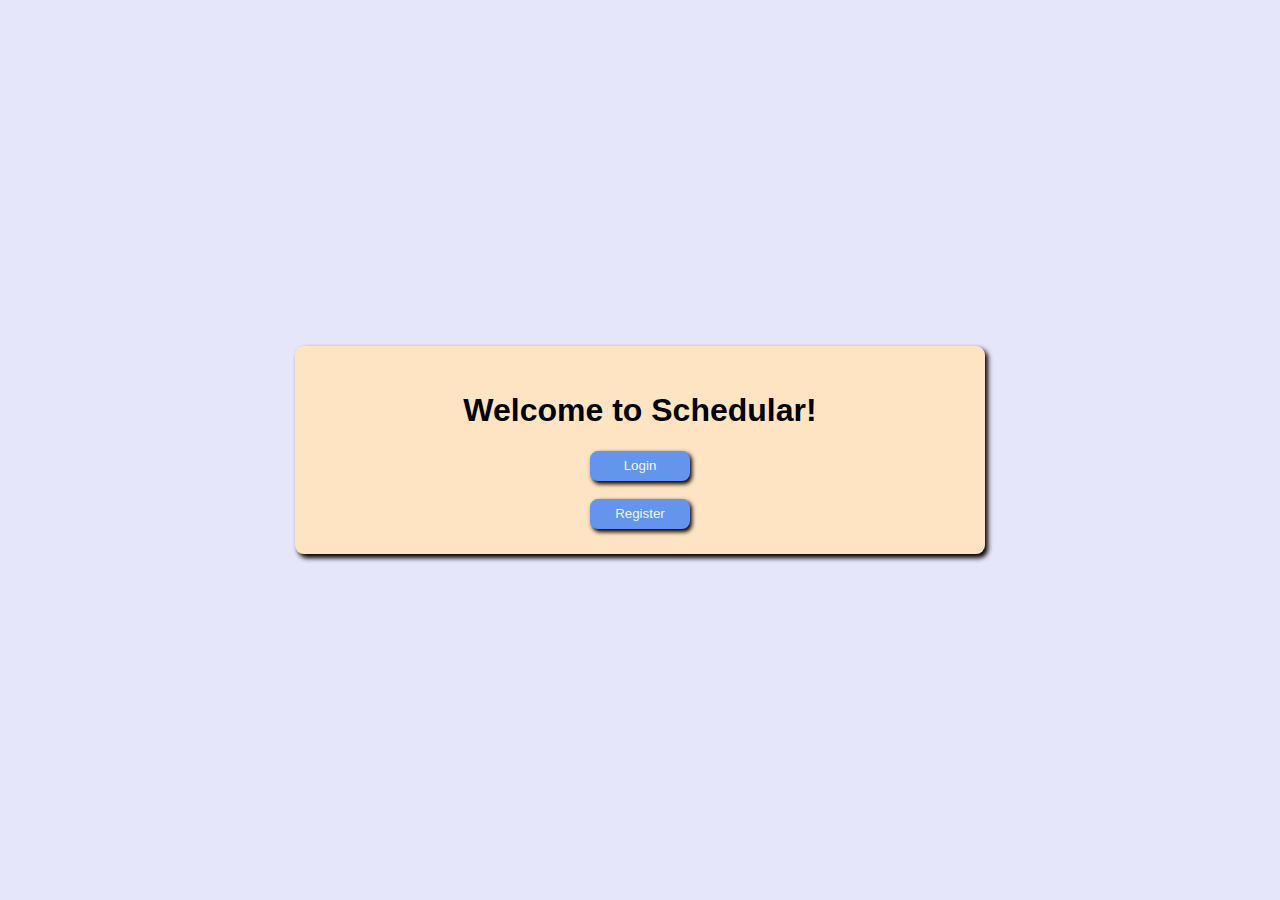
<file: index.html>
<!DOCTYPE html>
<html lang="en">
<head>
    <meta charset="UTF-8">
    <meta name="viewport" content="width=device-width, initial-scale=1.0">
    <title>Index</title>
    <link href="CSS/Base.css" rel="stylesheet">
</head>
<body>
    <div class="center">
        <h1>Welcome to Schedular!</h1>
        <button type="submit">Login</button><br><br>
        <button type="button" href="register.html">Register</button>
    </div>
</body>
</html>
</file>
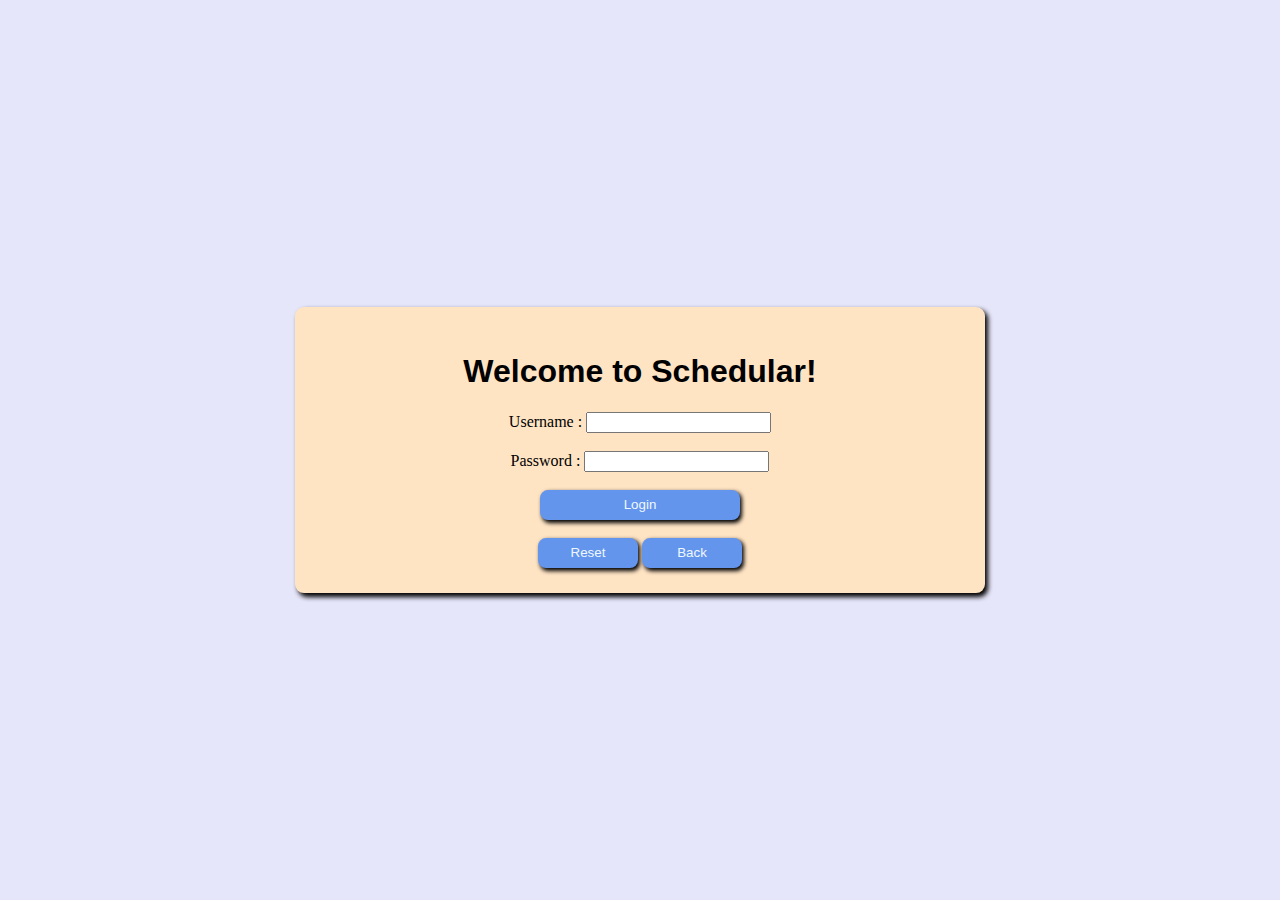
<file: login.html>
<!DOCTYPE html>
<html lang="en">
<head>
    <meta charset="UTF-8">
    <meta name="viewport" content="width=device-width, initial-scale=1.0">
    <link href="CSS/Base.css" rel="stylesheet">
    <title>Login</title>
</head>
<body>
    <div class="center">
        <h1>Welcome to Schedular!</h1>
        <form>
            <label>Username :
                <input type="text" name="username"><br>
            </label><br>
            <label>Password :
                <input type="password" name="password"><br>
            </label><br>
            <button type="submit" name="login" id="log">Login</button><br><br>
            <button type="reset" name="reset">Reset</button>
            <button type="reset" name="reset">Back</button>
        </form>
    </div>
</body>
</html>
</file>
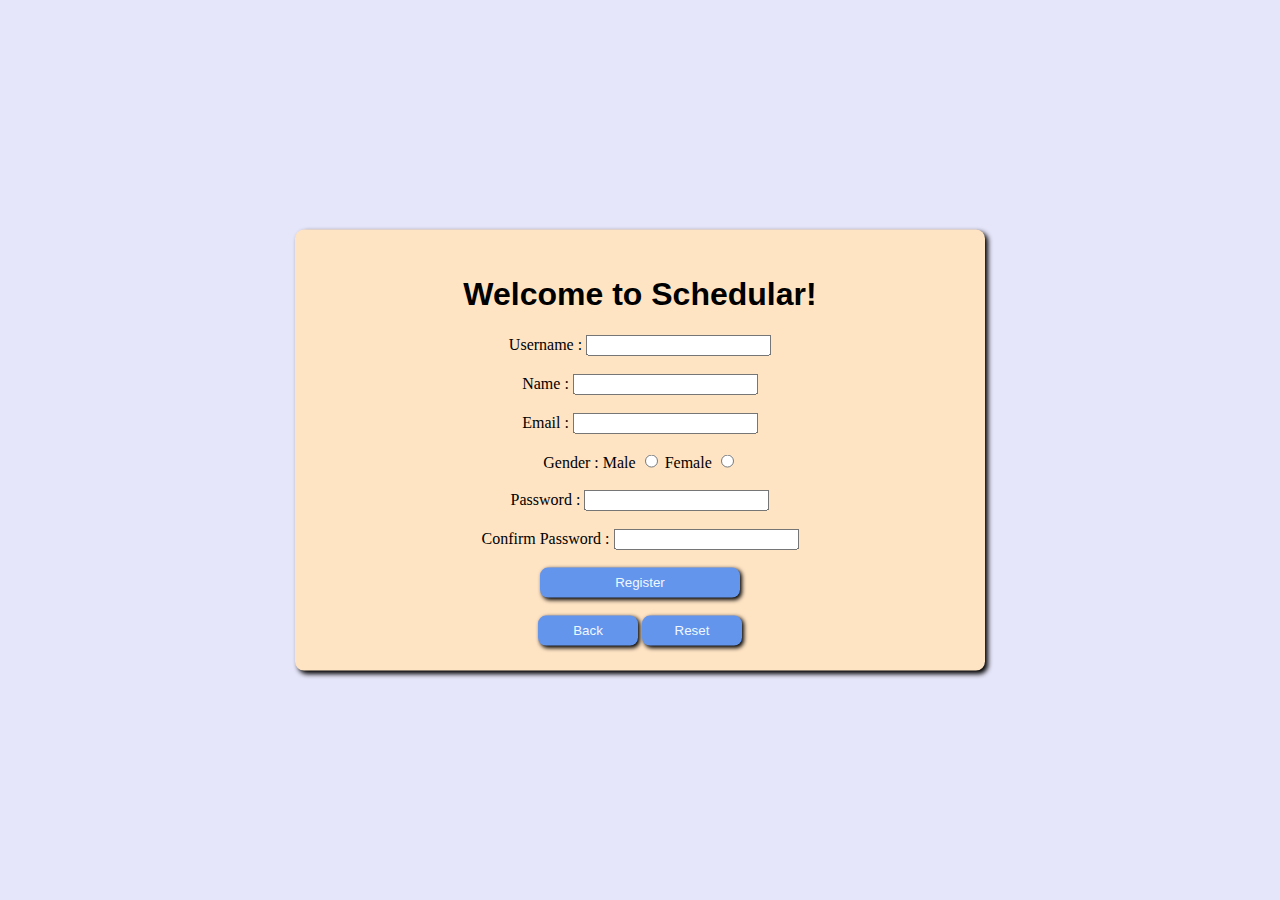
<file: register.html>
<!DOCTYPE HTML>
<html lang="en-US">
    <head>
        <title>Register</title>
        <meta name="viewport" content="width=device-width, initial-scale=1">
        <meta charset="utf-8">
        <link href="CSS/Base.css" rel="stylesheet">
    </head>

    <body>
        <div class="center">
            <h1>Welcome to Schedular!</h1>
            <form>
                <label>Username :
                    <input type="text" name="username"><br>
                </label><br>
                <label>Name :
                    <input type="text" name="name"><br>
                </label><br>
                <label>Email :
                    <input type="email" name="email"><br>
                </label><br>
                <label for="gender">Gender : </label>
                <label>Male
                    <input type="radio" name="gender">
                </label>
                <label>Female
                    <input type="radio" name="gender"><br><br>
                </label>
                <label>Password :
                    <input type="password" name="password"><br>
                </label><br>
                <label>Confirm Password :
                    <input type="password" name="confpassword"><br>
                </label><br>
                <button type="submit" name="reg" id="log">Register</button><br><br>
                <button type="button" name="back">Back</button>
                <button type="reset" name="reset">Reset</button>
            </form>
        </div>
    </body>
</html>
</file>
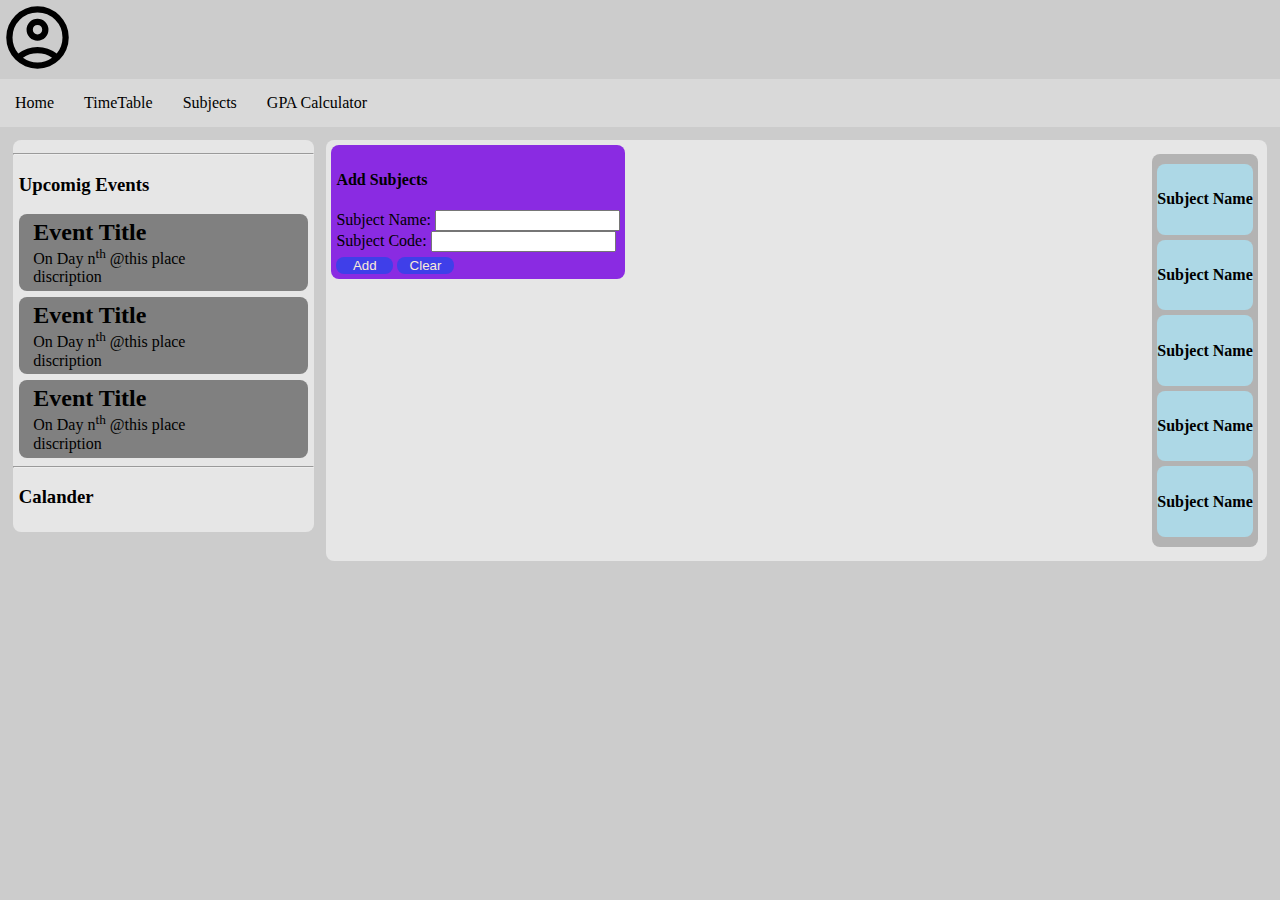
<file: subjects.html>
<!DOCTYPE html>
<html lang="en">
<head>
    <meta charset="UTF-8">
    <meta name="viewport" content="width=device-width, initial-scale=1.0">
    <link rel="stylesheet" href="CSS/dashStyle.css">
    <title>Subjects</title>
</head>
<body>
    <header>
        <img src="Images/account_circle_FILL0_wght400_GRAD0_opsz24.svg" alt="profile" id="propic">
    </header>
    <nav class="nav">
        <ul>
            <li><a href="dashboard.html">Home</a></li>
            <li><a href="timetable.html">TimeTable</a></li>
            <li><a href="subjects.html">Subjects</a></li>
            <li><a href="calculator.html">GPA Calculator</a></li>
        </ul>
    </nav>
    <main>
       <div id="sidebar">
            <hr>
            <h3>Upcomig Events</h3>
            <div class="event">
                <h2>Event Title</h2>
                <p>
                    On Day n<sup>th</sup>
                    @this place<br>
                    discription
                </p>
            </div>
            <div class="event">
                <h2>Event Title</h2>
                <p>
                    On Day n<sup>th</sup>
                    @this place<br>
                    discription
                </p>
            </div>
            <div class="event">
                <h2>Event Title</h2>
                <p>
                    On Day n<sup>th</sup>
                    @this place<br>
                    discription
                </p>
            </div>
            <hr>
            <h3>Calander</h3>
       </div>
       <div id="cont">
        <div id="add">
            <form>
                <h4>Add Subjects</h4>
                <label>Subject Name:
                    <input type="text" name="subname"><br>
                </label>
                <label>Subject Code:
                    <input type="text" name="subcode"><br>
                </label>
                <button type="submit" name="sub" class="btn">Add</button>
                <button type="reset" name="clear" class="btn">Clear</button>
            </form>
        </div>
        <div id="availablesub">
            <div class="sub">
                <h4>Subject Name</h4>
                <p></p>
            </div>
            <div class="sub">
                <h4>Subject Name</h4>
                <p></p>
            </div>
            <div class="sub">
                <h4>Subject Name</h4>
                <p></p>
            </div>
            <div class="sub">
                <h4>Subject Name</h4>
                <p></p>
            </div>
            <div class="sub">
                <h4>Subject Name</h4>
                <p></p>
            </div>
        </div>
       </div>
    </main>
</body>
</html>
</file>
<file: CSS/Base.css>
body{
    background-color: lavender;  
    
}

.center{
    margin: auto;
    width: 50%;
    position: absolute;
    top: 50%;
    left: 50%;
    transform: translate(-50%,-50%);
}

h1{
    font: lighter;
    font-family: 'Segoe UI', Tahoma, Geneva, Verdana, sans-serif;
}

div{
    background-color: bisque;
    border-radius: 9px;
    padding: 25px;
    text-align: center;
    width: fit-content;
    height: fit-content;
    box-shadow: 3px 3px 5px black ;
}

#log{
    width: 200px;
}

button{
    background-color: cornflowerblue;
    border: none;
    border-radius: 8px;
    padding: 5px;
    width: 100px;
    height: 30px;
    text-align: center;
    color: aliceblue;
    box-shadow: 2px 2px 4px black;

}

button:hover{
    font-size: 100%;
}
</file>
<file: CSS/dashStyle.css>
body{
    background-color:  hsl(0, 0%, 80%);
    margin: 0%;
    padding: 0%;
    height: 100%;
    width: 100%;
}

#propic{
    width: 75px;
}

.nav ul{
    list-style-type: none;
    background-color: hsl(0, 0%, 85%);
    padding: 0px;
    margin: 0px;
    overflow: hidden;
}

.nav a{
    color: black;
    text-decoration: none;
    padding: 15px;
    display: block;
    text-align: center;
}

.nav a:hover{
    background-color: hsl(0, 0%, 75%);
}

.nav li{
    float: left;
}

main{
    background-color: hsl(0, 0%, 80%);
    width: 100%;
    height: 100%;
}

#sidebar{
    background-color:  hsl(0, 0%, 90%);
    float: left;
    width: 23.5%;
    padding-block: 5px;
    margin-left: 1%;
    margin-top: 1%;
    margin-bottom: 1%;
    border-radius: 8px;
}

#cont{
    background-color:  hsl(0, 0%, 90%);
    float: right;
    width: 73.5%;
    padding-block: 5px;
    margin-right: 1%;
    margin-top: 1%;
    margin-bottom: 1%;
    border-radius: 8px;
}

#sidebar h3{
    margin-left: 2%;
}

.event{
    background-color: gray;
    border-radius: 8px;
    margin-left: 2%;
    margin-right: 2%;
    margin-bottom: 2%;
    padding-block: 2px;
}
.event h2{
    margin-top: 1%;
    margin-bottom: 0%;
    margin-left: 5%;
}

.event p{
    margin-top: 0%;
    margin-bottom: 1%;
    margin-left: 5%;
}

#availablesub{
    background-color:  hsl(0, 0%, 70%);
    float: right;
    padding-block: 5px;
    margin-right: 1%;
    margin-left: 1%;
    margin-top: 1%;
    margin-bottom: 1%;
    border-radius: 8px;
    overflow: scroll;
}

.sub{
    background-color: lightblue;
    padding-block: 5px;
    margin-left: 5px;
    margin-right: 5px;
    margin-bottom: 5px;
    margin-top: 5px;
    border-radius: 8px;
}

#add{
    background-color: blueviolet;
    padding-block: 5px;
    margin-left: 5px;
    border-radius: 8px;
    float: left;
    width: fit-content;
}
#add form{
    margin-left: 5px;
    margin-right: 5px;
}

button{
    background-color: hsl(240, 79%, 58%);
    border: none;
    margin-top: 5px;
    border-radius: 8px;
    width: 20%;
    color: antiquewhite;

}
</file>
